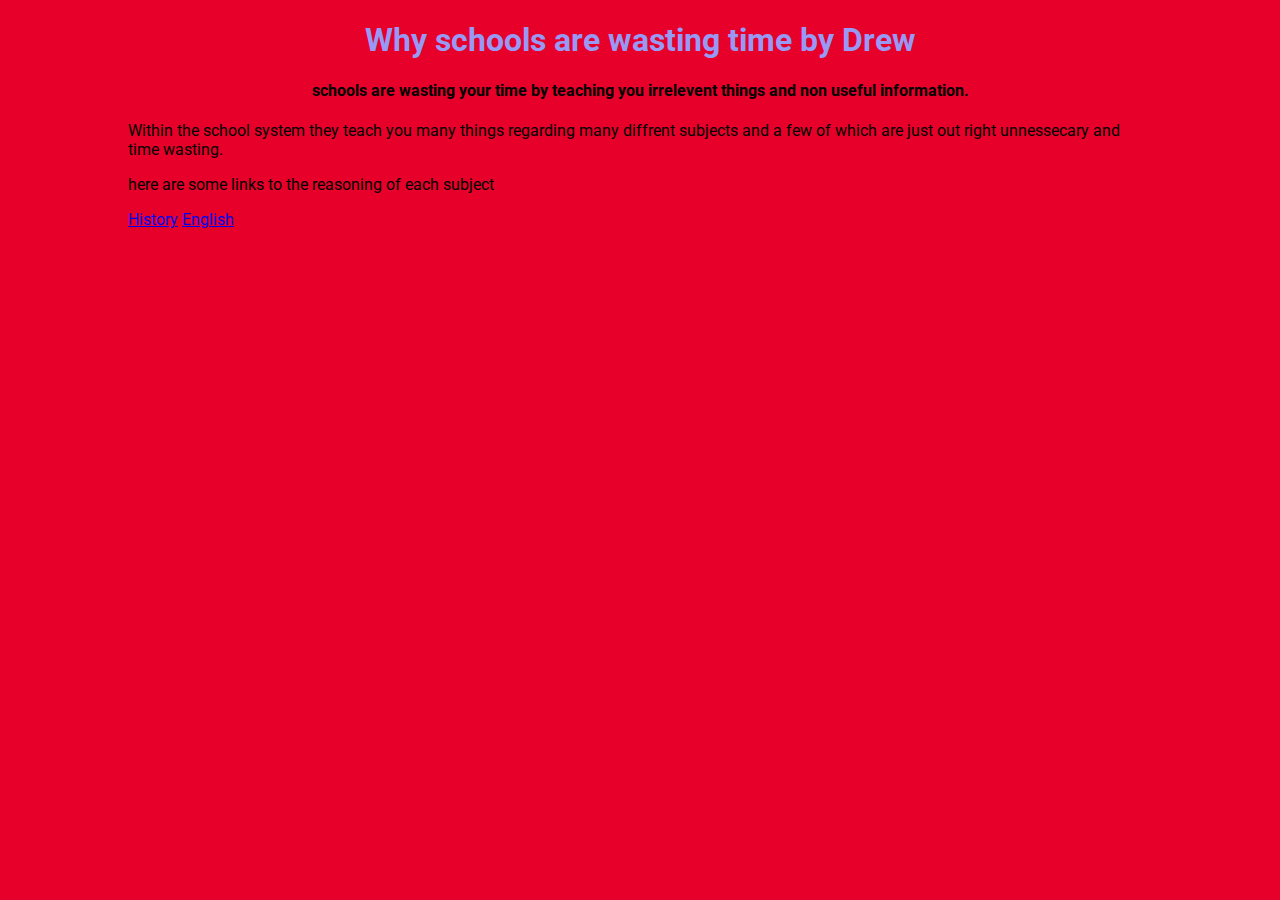
<file: personal website/index.html>
<!DOCTYPE html>
<html>
    <head><link rel="preconnect" href="https://fonts.googleapis.com">
      <link rel="preconnect" href="https://fonts.gstatic.com" crossorigin>
      <link href="https://fonts.googleapis.com/css2?family=Roboto&display=swap" rel="stylesheet">
      <link rel="stylesheet" href="style.css">
    </head>
        <body>
          <h1>Why schools are wasting time by Drew</h1>
          <h4>schools are wasting your time by teaching you irrelevent things and non useful information.</h4>
          <p>Within the school system they teach you many things regarding many diffrent subjects and a few of which are just out right unnessecary and time wasting. </p>
          <p>here are some links to the reasoning of each subject</p>
          <a href="History.html">History</a>
          <a href="english.html">English</a>
        </body>
</html>
</file>
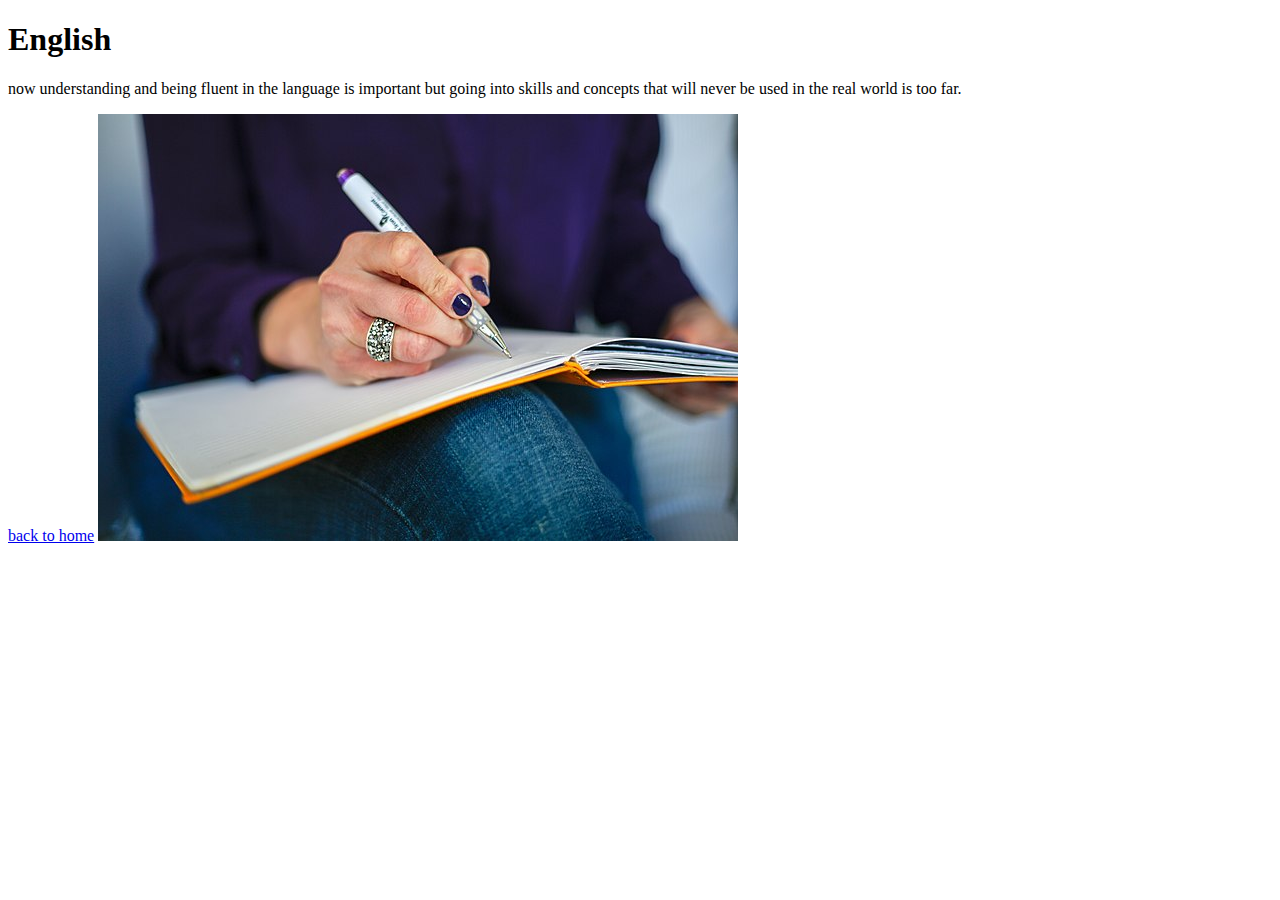
<file: personal website/english.html>
<!DOCTYPE html>
<html>
    <head>
        <link rel="preconnect" href="https://fonts.googleapis.com">
        <link rel="preconnect" href="https://fonts.gstatic.com" crossorigin>
        <link href="https://fonts.googleapis.com/css2?family=Roboto&display=swap" rel="stylesheet">        
    </head>
    <body>
<h1>English</h1>
<p>now understanding and being fluent in the language is important but going into skills and concepts that will never be used in the real world is too far.</p>
<a href="index.html">back to home</a>
<img src="Woman_writing.jpg" alt="person writing">
    </body>
</html>
</file>
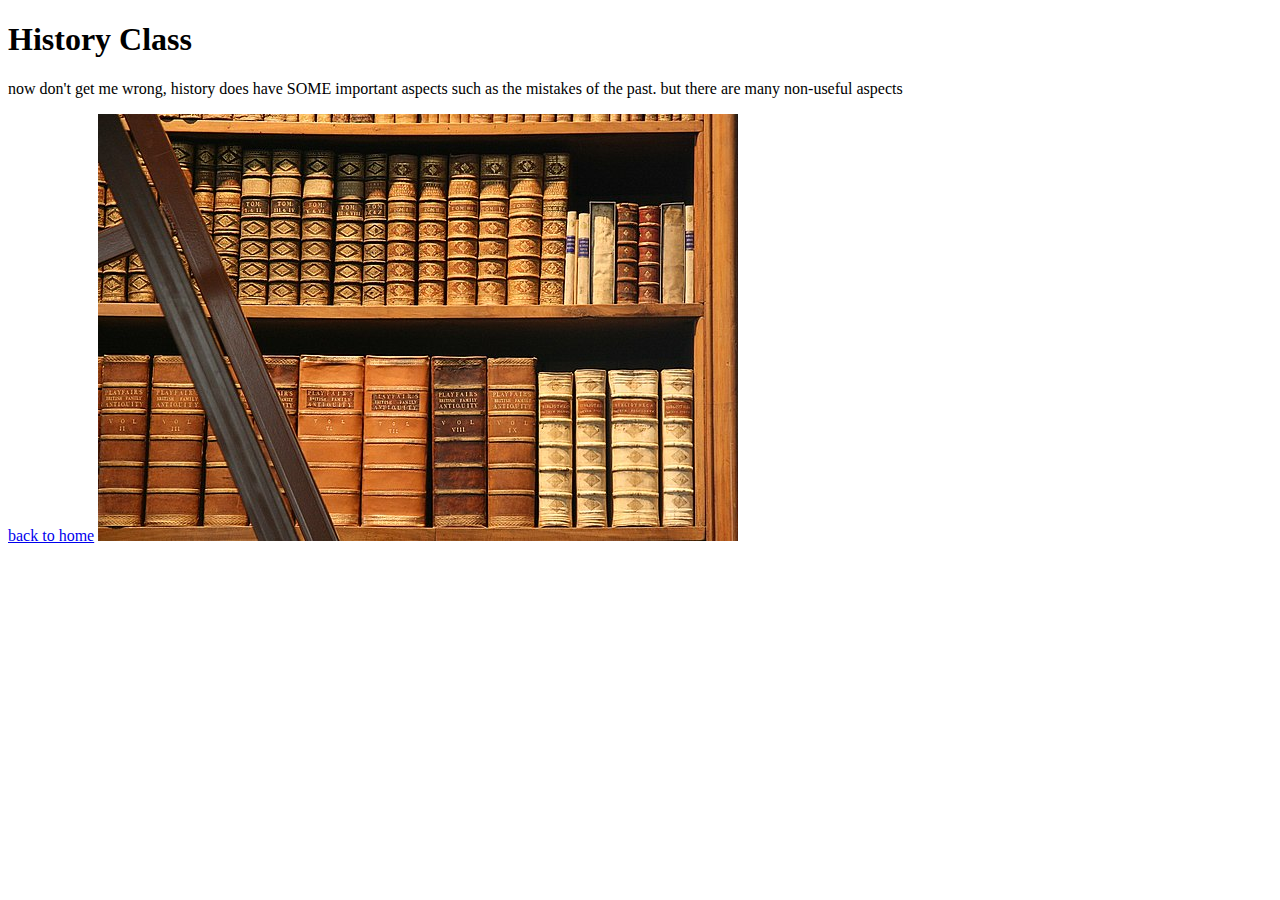
<file: personal website/History.html>
<!DOCTYPE html>
<html>
    <head>
        <link rel="preconnect" href="https://fonts.googleapis.com">
        <link rel="preconnect" href="https://fonts.gstatic.com" crossorigin>
        <link href="https://fonts.googleapis.com/css2?family=Roboto&display=swap" rel="stylesheet">
    </head>
    <body>
        <h1>History Class</h1>
<p>now don't get me wrong, history does have SOME important aspects such as the mistakes of the past. but there are many non-useful aspects </p>
<a href="index.html">back to home</a>
<img src="640px-bookshelf.jpg" alt="bookshelf">
    </body>
</html>
</file>
<file: personal website/style.css>
body {
    width: 80%;
    margin: auto;
    background-color: #E6002A;
    font-family: 'Roboto', cursive;
}

h1 {
    text-align: center;
    color: #9799F5;
}

h4 {
    text-align: center;
}
</file>
